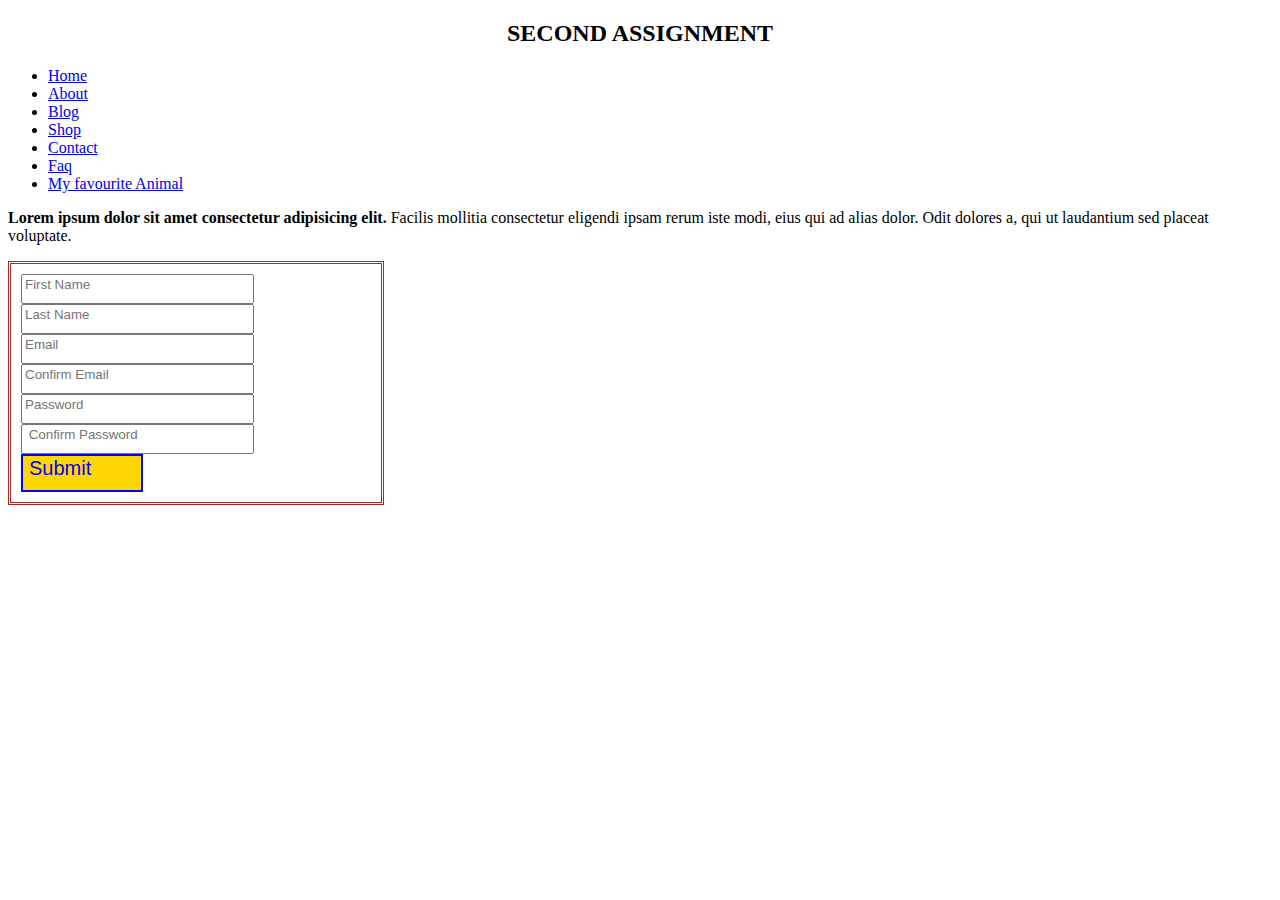
<file: index.html>
<!DOCTYPE html>
<html lang="en">
<head>
    <meta charset="UTF-8">
    <meta http-equiv="X-UA-Compatible" content="IE=edge">
    <meta name="viewport" content="width=device-width, initial-scale=1.0">
    <link rel="stylesheet" href="style.css">
    <title>SECOND ASSIGNMENT</title>
</head>
<body>
    <h2 style="text-align: center;">SECOND ASSIGNMENT</h2>
    <ul>
        <li> <a href="/home.html">Home</a> </li>
        <li> <a href="/about.html">About</a> </li>
        <li> <a href="/blog.html">Blog</a> </li>
        <li> <a href="/shop.html">Shop</a> </li>
        <li> <a href="/contact.html"> Contact </a> </li>
        <li> <a href="../assignmentv1/inner/faq.html"> Faq </a> </li>
        <li> <a href="mee/index.html">My favourite Animal</a> </li>
    </ul>
    <p> <b> Lorem ipsum dolor sit amet consectetur adipisicing elit. </b> Facilis mollitia consectetur eligendi ipsam rerum iste modi, eius qui ad alias dolor. Odit dolores a, qui ut laudantium sed placeat voluptate.</p>
    <form action="">
        <input type="text" name=" First Name" id="" placeholder="First Name">
        <input type="text" name=" Last Name" id="" placeholder="Last Name">
        <input type="email" name="Email" id="" placeholder="Email">
        <input type="email" name="Confirm Email" id="" placeholder="Confirm Email">
        <input type="password" name="Password" id="" placeholder="Password">
        <input type="password" name="Confirm Password" id="" placeholder=" Confirm Password">
        <input type="button" value="Submit" id="button">
    </form>


</body>
</html>
</file>
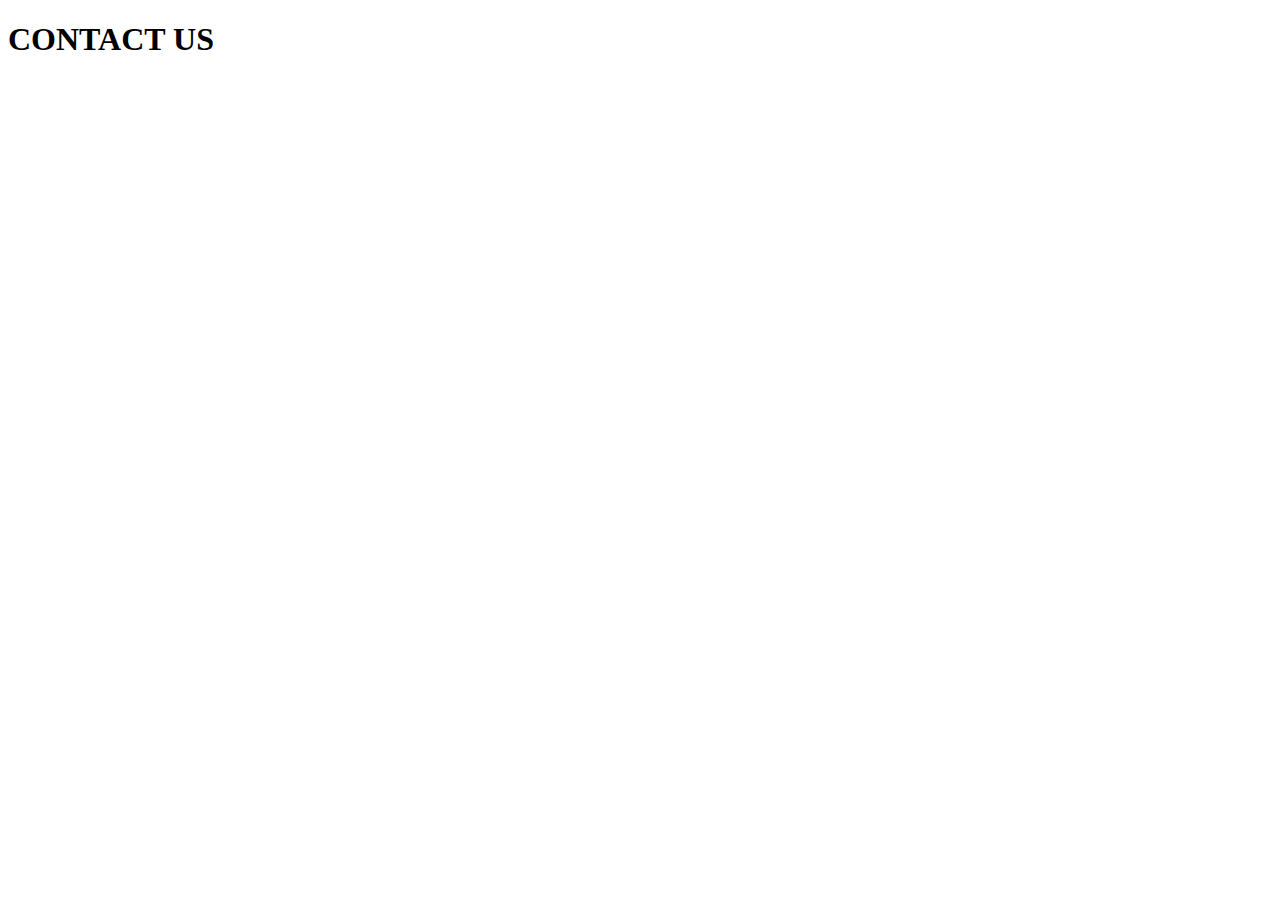
<file: contact.html>
<!DOCTYPE html>
<html lang="en">
<head>
    <meta charset="UTF-8">
    <meta http-equiv="X-UA-Compatible" content="IE=edge">
    <meta name="viewport" content="width=device-width, initial-scale=1.0">
    <title>CONTACT</title>
</head>
<body>
    <h1>CONTACT US</h1>
    
</body>
</html>
</file>
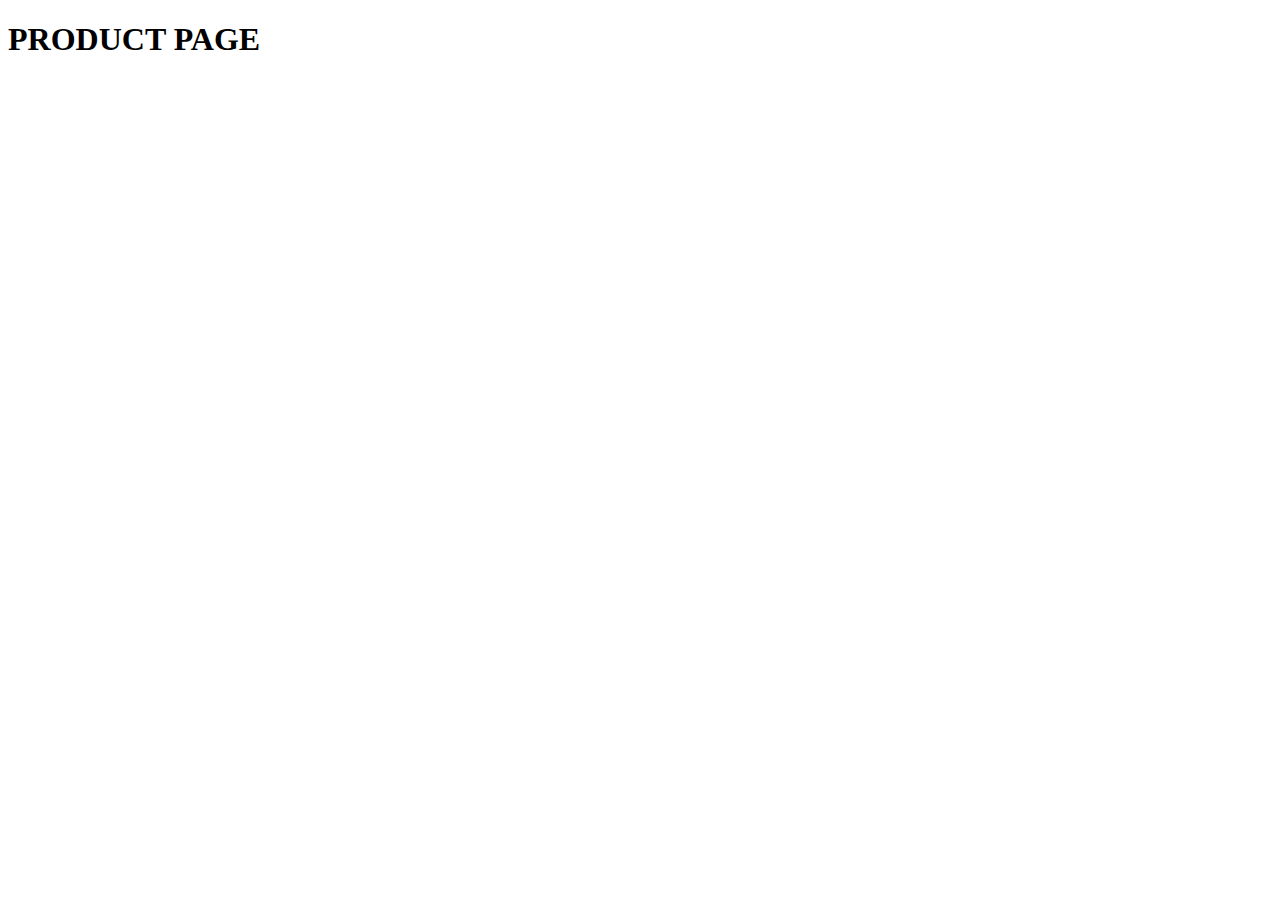
<file: shop.html>
<!DOCTYPE html>
<html lang="en">
<head>
    <meta charset="UTF-8">
    <meta http-equiv="X-UA-Compatible" content="IE=edge">
    <meta name="viewport" content="width=device-width, initial-scale=1.0">
    <title>SHOP</title>
</head>
<body>
    <h1>PRODUCT PAGE</h1>
    
</body>
</html>
</file>
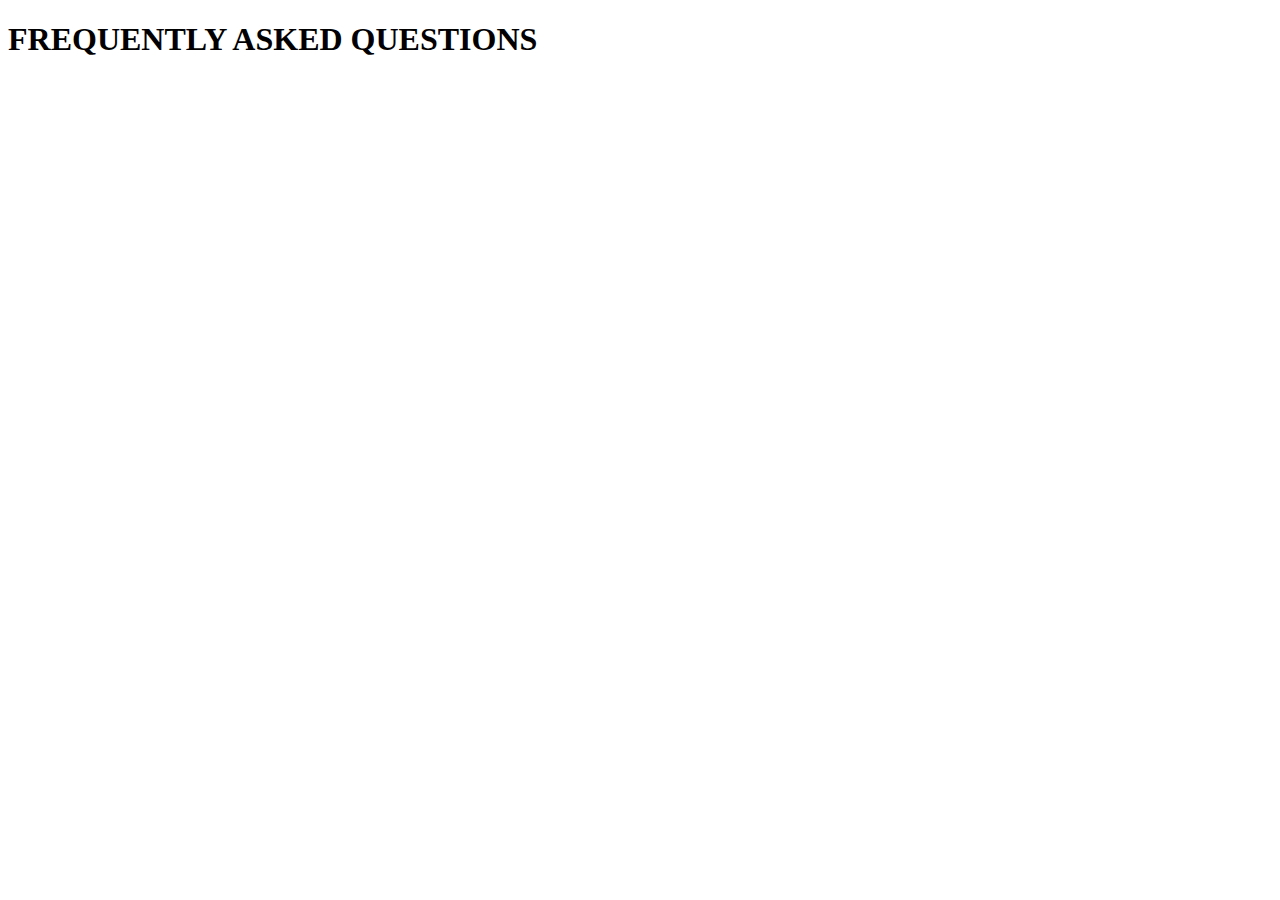
<file: inner/faq.html>
<!DOCTYPE html>
<html lang="en">
<head>
    <meta charset="UTF-8">
    <meta http-equiv="X-UA-Compatible" content="IE=edge">
    <meta name="viewport" content="width=device-width, initial-scale=1.0">
    <title>FAQ</title>
</head>
<body>
    <h1>FREQUENTLY ASKED QUESTIONS</h1>
</body>
</html>
</file>
<file: style.css>
input {
    display: block;
    padding-bottom: 10px;
    padding-right: 50px;
}
form{
    border: 3px double brown;
    padding: 10px;
    width: 350px;
}
#button{
    border: 2px solid blue;
    background-color: gold;
    color: blue;
    font-size: 20px;
}
</file>
